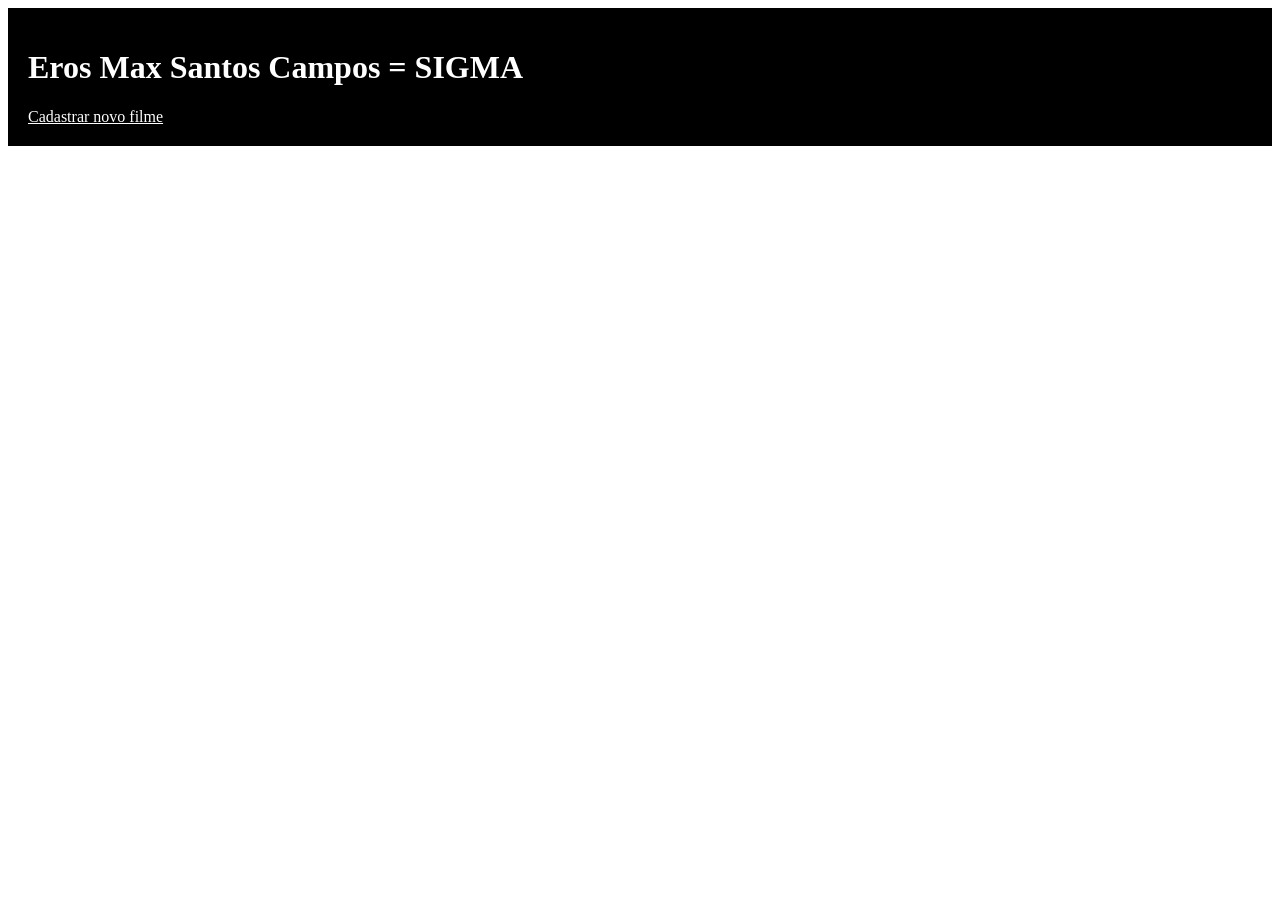
<file: frontend/index.html>
<!DOCTYPE html>
<html lang="en">
<head>
    <meta charset="UTF-8">
    <meta name="viewport" content="width=device-width, initial-scale=1.0">
    <link rel="stylesheet" href="./style.css">
    <title>Filmes Legais e Divertidos</title>
</head>
<body>

    <header>
        <h1>Eros Max Santos Campos = SIGMA</h1>

        <nav>
            <a href="./add/add.html">Cadastrar novo filme</a>
        </nav>
    </header>

    <section class="movies"></section>

    <script src="./main.js"></script>
</body>
</html>
</file>
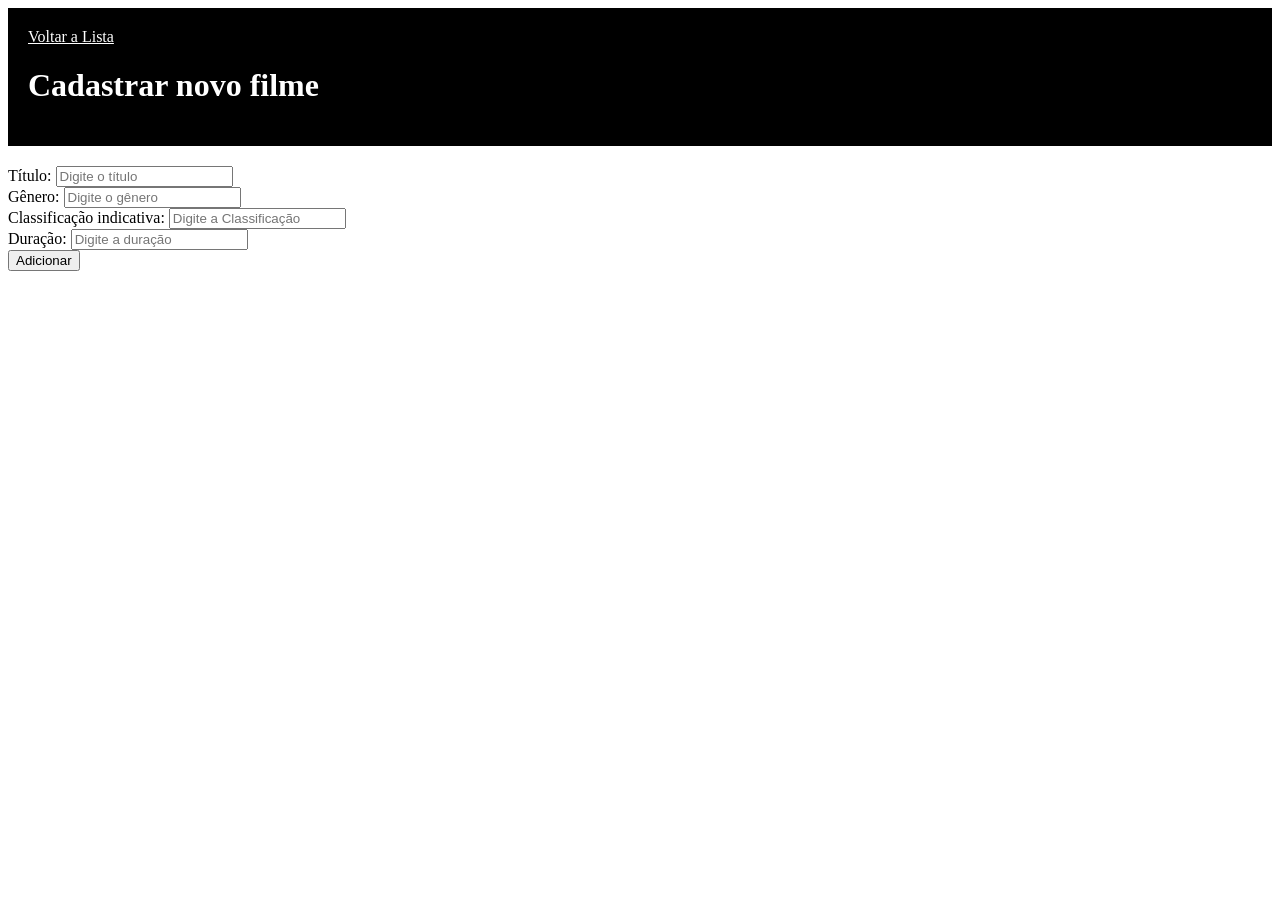
<file: frontend/add/add.html>
<!DOCTYPE html>
<html lang="en">
<head>
    <meta charset="UTF-8">
    <meta name="viewport" content="width=device-width, initial-scale=1.0">
    <link rel="stylesheet" href="add.css">
    <title>Adicionar filmes</title>
</head>
<body>
    <header>
        <a href="../index.html">Voltar a Lista</a>
        <h1>Cadastrar novo filme</h1>
    </header>

    <main>
        <form>
            <div>
                <label for="title">Título:</label>
                <input type="text" id="title" placeholder="Digite o título">
            </div>
            <div>
                <label for="genre">Gênero:</label>
                <input type="text" id="genre" placeholder="Digite o gênero">
            </div>
            <div>
                <label for="ageRating">Classificação indicativa:</label>
                <input type="number" id="ageRating" placeholder="Digite a Classificação">
            </div>
            <div>
                <label for="duration">Duração:</label>
                <input type="number" id="duration" placeholder="Digite a duração">
            </div>
        </form>

        <button>Adicionar</button>
    </main>

    <script src="./add.js"></script>
</body>
</html>
</file>
<file: frontend/style.css>
.movies {
    display: flex;
    flex-wrap: wrap;
    gap: 20px;
}

div {
    border: 1px solid black;
    width: 300px;
    height: 200px;
    padding: 20px;
}

header {
    background: black;
    color: white;
    margin-bottom: 20px;
    padding: 20px;

    a {
        color: white;
    }
}
</file>
<file: frontend/add/add.css>
header {
    background: black;
    color: white;
    margin-bottom: 20px;
    padding: 20px;

    a {
        color: white;
    }
}
</file>
